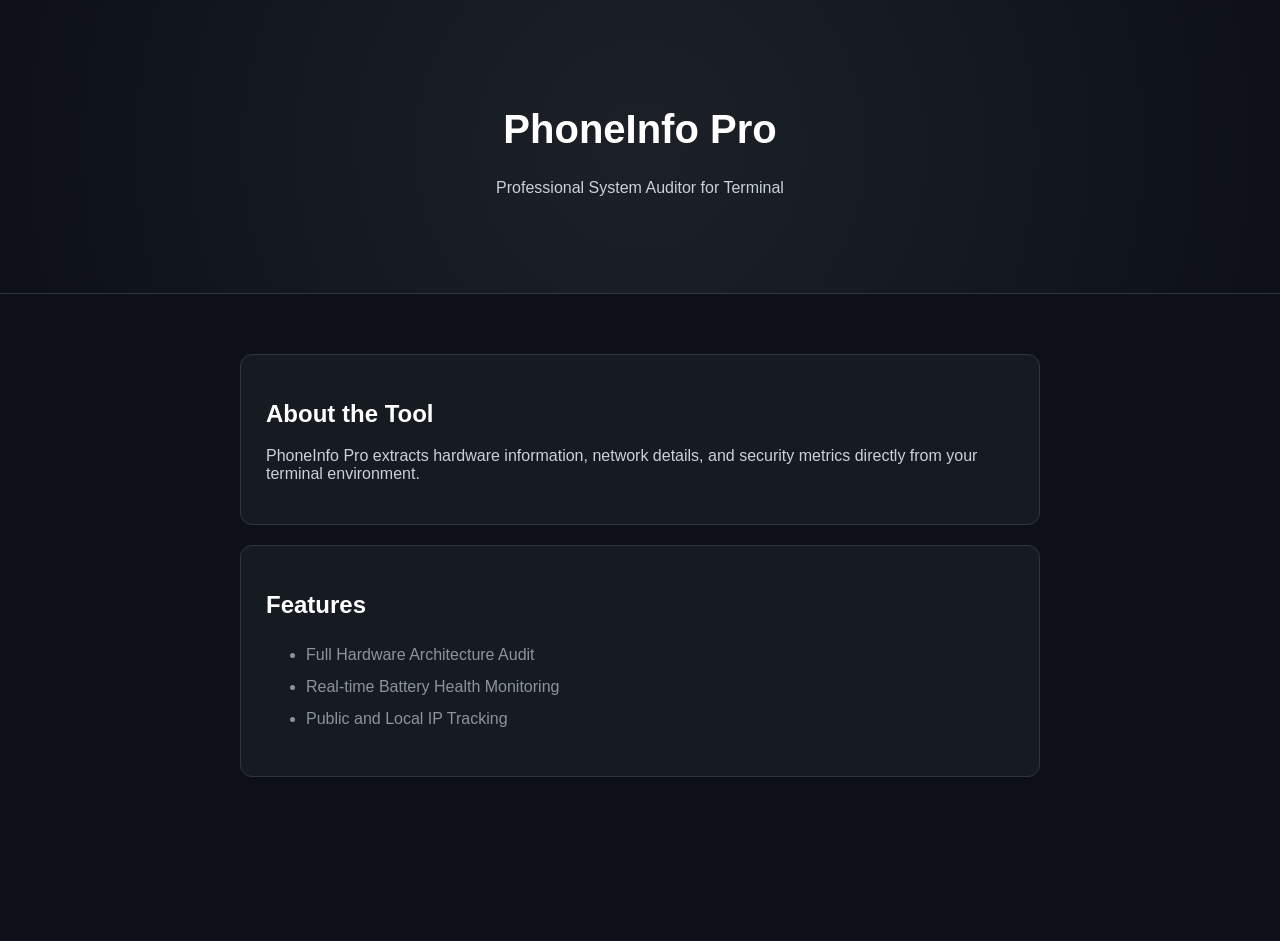
<file: index.html>
<!DOCTYPE html>
<html lang="en">
<head>
    <meta charset="UTF-8">
    <meta name="viewport" content="width=device-width, initial-scale=1.0">
    <title>PhoneInfo Pro | Official</title>
    <link href="https://unpkg.com/aos@2.3.1/dist/aos.css" rel="stylesheet">
    <style>
        :root { --bg: #0d1117; --card: #161b22; --accent: #2f81f7; --text: #c9d1d9; }
        body { background: var(--bg); color: var(--text); font-family: 'Segoe UI', sans-serif; margin: 0; text-align: center; }
        header { padding: 80px 20px; background: radial-gradient(circle, #1c2128, #0d1117); border-bottom: 1px solid #30363d; }
        .container { max-width: 800px; margin: auto; padding: 60px 20px; }
        .details-box { background: var(--card); border: 1px solid #30363d; border-radius: 12px; padding: 25px; margin-bottom: 20px; text-align: left; }
        .btn-verify { background: var(--accent); color: white; padding: 18px 40px; border-radius: 8px; font-weight: bold; text-decoration: none; display: inline-block; margin-top: 30px; }
    </style>
</head>
<body>
    <header>
        <h1 style="color:white; font-size: 2.5rem;" data-aos="fade-down">PhoneInfo Pro</h1>
        <p data-aos="fade-up">Professional System Auditor for Terminal</p>
    </header>

    <div class="container">
        <div class="details-box" data-aos="fade-right">
            <h2 style="color:white;">About the Tool</h2>
            <p>PhoneInfo Pro extracts hardware information, network details, and security metrics directly from your terminal environment.</p>
        </div>

        <div class="details-box" data-aos="fade-left">
            <h2 style="color:white;">Features</h2>
            <ul style="color:#8b949e; line-height:2;">
                <li>Full Hardware Architecture Audit</li>
                <li>Real-time Battery Health Monitoring</li>
                <li>Public and Local IP Tracking</li>
            </ul>
        </div>

        <a href="verify.html" class="btn-verify" data-aos="zoom-in">Get Installation Commands</a>
    </div>

    <script src="https://unpkg.com/aos@2.3.1/dist/aos.js"></script>
    <script>AOS.init({ duration: 1000, once: true });</script>
</body>
</html>
</file>
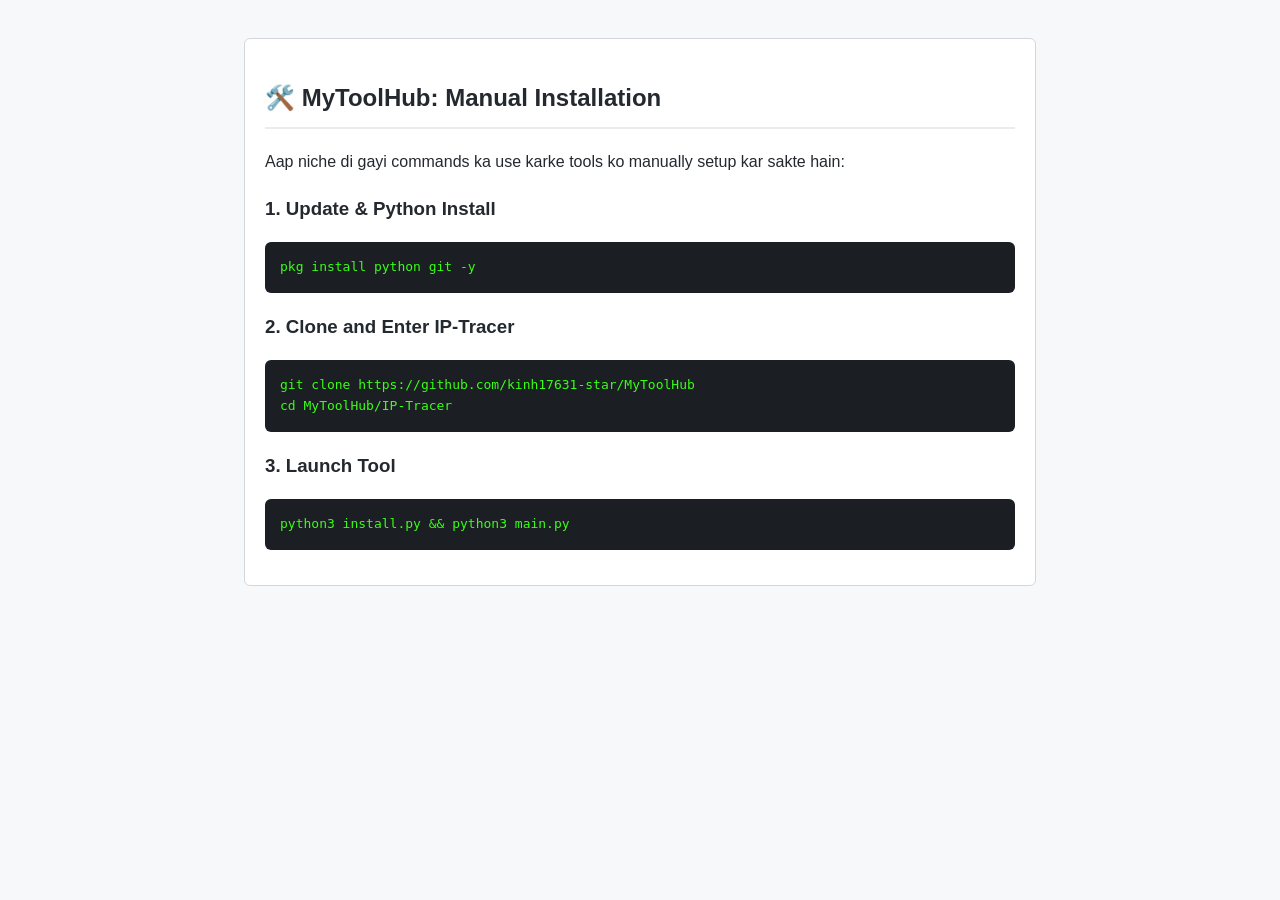
<file: commands.html>
<!DOCTYPE html>
<html lang="en">
<head>
    <meta charset="UTF-8">
    <title>MyToolHub - Source Setup</title>
    <style>
        body { font-family: sans-serif; background-color: #f6f8fa; color: #24292f; padding: 30px; line-height: 1.6; }
        .box { border: 1px solid #d0d7de; border-radius: 6px; padding: 20px; background: white; max-width: 750px; margin: auto; }
        code { background: #afb8c133; padding: 4px 8px; border-radius: 4px; font-family: monospace; color: #cf222e; }
        .cmd-block { background: #1b1f23; color: #39ff14; padding: 15px; border-radius: 6px; margin: 15px 0; overflow-x: auto; font-family: monospace; }
        h2 { border-bottom: 2px solid #eaecef; padding-bottom: 10px; }
    </style>
</head>
<body>
    <div class="box">
        <h2>🛠️ MyToolHub: Manual Installation</h2>
        <p>Aap niche di gayi commands ka use karke tools ko manually setup kar sakte hain:</p>
        
        <h3>1. Update & Python Install</h3>
        <div class="cmd-block">pkg install python git -y</div>

        <h3>2. Clone and Enter IP-Tracer</h3>
        <div class="cmd-block">
git clone https://github.com/kinh17631-star/MyToolHub<br>
cd MyToolHub/IP-Tracer
        </div>

        <h3>3. Launch Tool</h3>
        <div class="cmd-block">python3 install.py && python3 main.py</div>
    </div>
</body>
</html>
</file>
